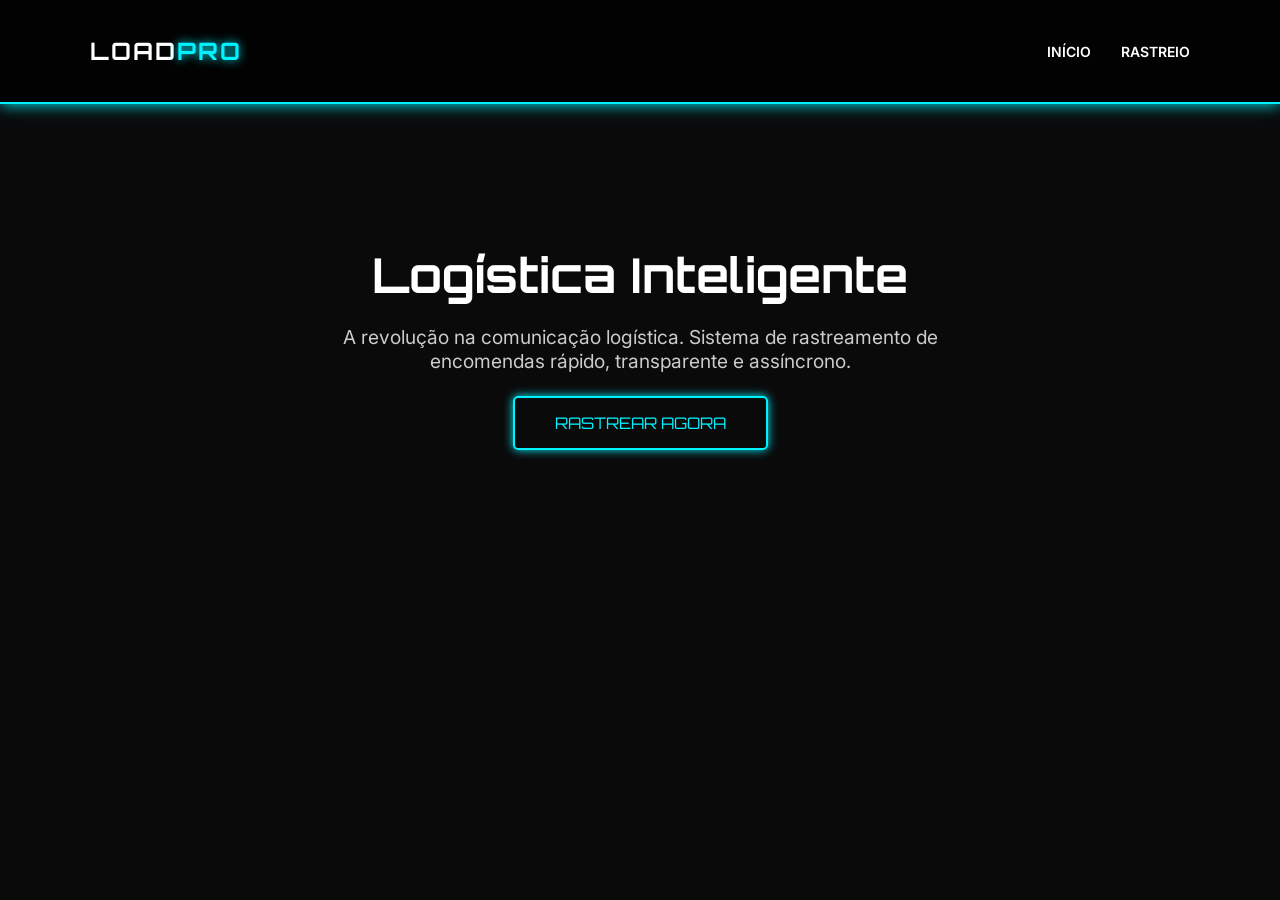
<file: index.html>
<!DOCTYPE html>
<html lang="pt-br">
<head>
    <meta charset="UTF-8">
    <meta name="viewport" content="width=device-width, initial-scale=1.0">
    <title>LoadPro • Sistema de Logística</title>
    
    <link href="https://fonts.googleapis.com/css2?family=Orbitron:wght@400;700&family=Inter:wght@300;400;600&display=swap" rel="stylesheet">
    
    <style>
        /* CSS baseado no seu neon.css que vi na imagem */
        :root {
            --neon-blue: #00f2ff;
            --bg-dark: #0a0a0b;
        }

        body {
            background-color: var(--bg-dark);
            color: #fff;
            font-family: 'Inter', sans-serif;
            margin: 0;
            padding: 0;
        }

        .neon-header {
            border-bottom: 2px solid var(--neon-blue);
            box-shadow: 0 0 15px var(--neon-blue);
            padding: 20px 0;
            background: rgba(0, 0, 0, 0.8);
        }

        .container {
            max-width: 1100px;
            margin: 0 auto;
            display: flex;
            justify-content: space-between;
            align-items: center;
            padding: 0 20px;
        }

        .logo {
            font-family: 'Orbitron', sans-serif;
            font-size: 24px;
            letter-spacing: 2px;
            color: #fff;
        }

        .logo span {
            color: var(--neon-blue);
            text-shadow: 0 0 10px var(--neon-blue);
        }

        .menu {
            list-style: none;
            display: flex;
            gap: 30px;
        }

        .menu a {
            text-decoration: none;
            color: #fff;
            text-transform: uppercase;
            font-size: 14px;
            font-weight: 600;
            transition: 0.3s;
        }

        .menu a:hover {
            color: var(--neon-blue);
            text-shadow: 0 0 8px var(--neon-blue);
        }

        .hero {
            text-align: center;
            padding: 100px 20px;
        }

        .hero h2 {
            font-family: 'Orbitron', sans-serif;
            font-size: 3rem;
            margin-bottom: 20px;
        }

        .hero p {
            font-size: 1.2rem;
            color: #ccc;
            max-width: 700px;
            margin: 0 auto 40px;
        }

        .btn-rastreio {
            background: transparent;
            border: 2px solid var(--neon-blue);
            color: var(--neon-blue);
            padding: 15px 40px;
            font-family: 'Orbitron', sans-serif;
            text-decoration: none;
            border-radius: 5px;
            box-shadow: 0 0 10px var(--neon-blue);
            transition: 0.3s;
        }

        .btn-rastreio:hover {
            background: var(--neon-blue);
            color: #000;
        }
    </style>
</head>
<body>

    <header class="neon-header">
        <div class="container">
            <h1 class="logo">LOAD<span>PRO</span></h1>
            <nav>
                <ul class="menu">
                    <li><a href="#">Início</a></li>
                    <li><a href="#">Rastreio</a></li>
                </ul>
            </nav>
        </div>
    </header>

    <main class="hero">
        <h2>Logística Inteligente</h2>
        <p>A revolução na comunicação logística. Sistema de rastreamento de encomendas rápido, transparente e assíncrono.</p>
        <a href="#" class="btn-rastreio">RASTREAR AGORA</a>
    </main>

</body>
</html>
</file>
